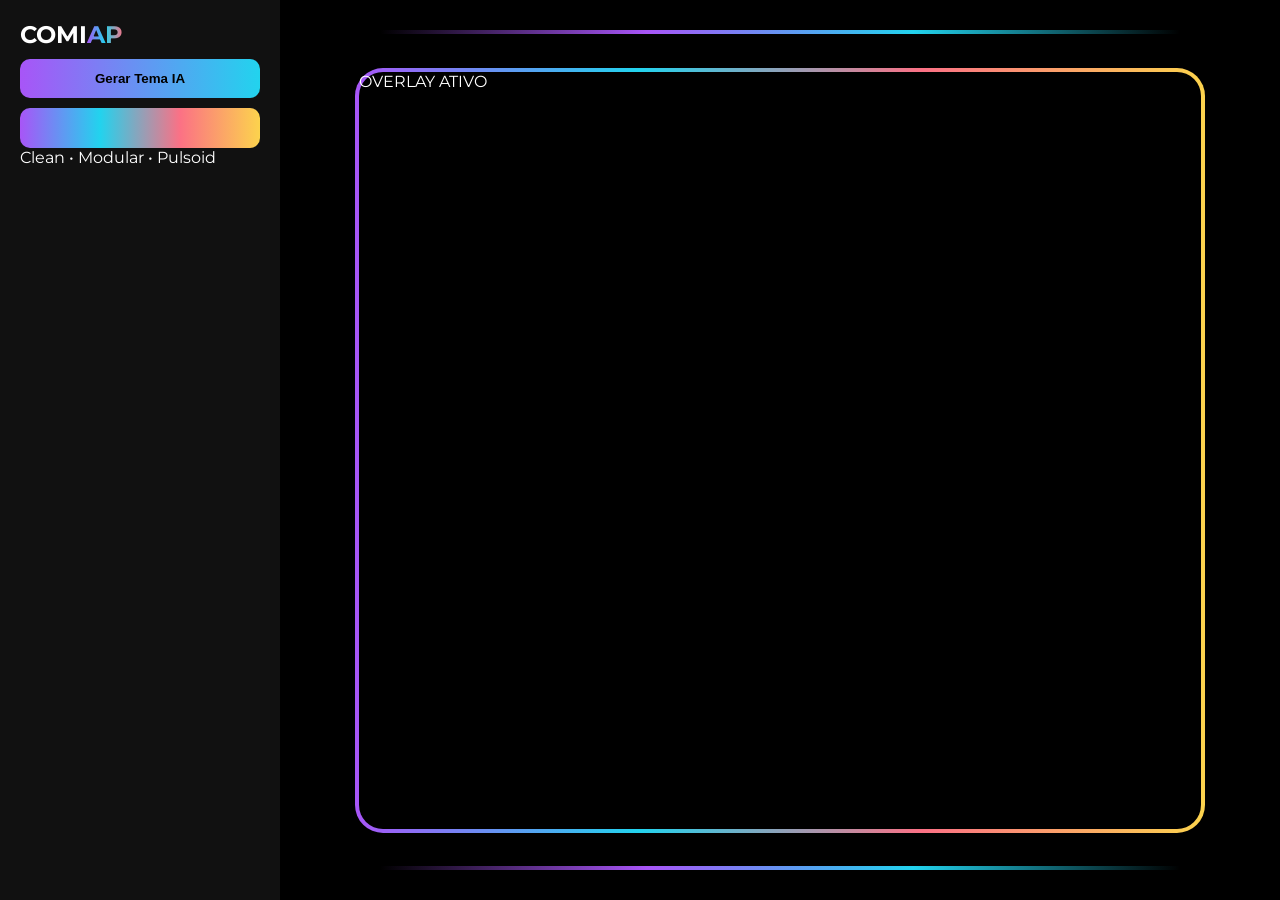
<file: index.html>
﻿<!DOCTYPE html>
<html lang="pt-BR">
<head>
<meta charset="UTF-8">
<title>COMIAP</title>
<meta name="viewport" content="width=device-width, initial-scale=1.0">

<link href="https://fonts.googleapis.com/css2?family=Montserrat:wght@400;700&display=swap" rel="stylesheet">

<link rel="stylesheet" href="css/base.css">
<link rel="stylesheet" href="css/modules/ui.css">
<link rel="stylesheet" href="css/modules/shapes.css">
<link rel="stylesheet" href="css/modules/pulsoid.css">
</head>
<body>

<div class="app">

  <aside class="sidebar">
    <h1 class="logo">COMI<span>AP</span></h1>

    <button id="btnAI" class="btn primary">Gerar Tema IA</button>
    <div id="themePreview" class="preview"></div>

    <p class="hint">Clean • Modular • Pulsoid</p>
  </aside>

  <main class="stage">
    <div class="line top"></div>

    <div class="frame rect">
      OVERLAY ATIVO
    </div>

    <div class="line bottom"></div>
  </main>

</div>

<script type="module" src="js/main.js"></script>
</body>
</html>
</file>
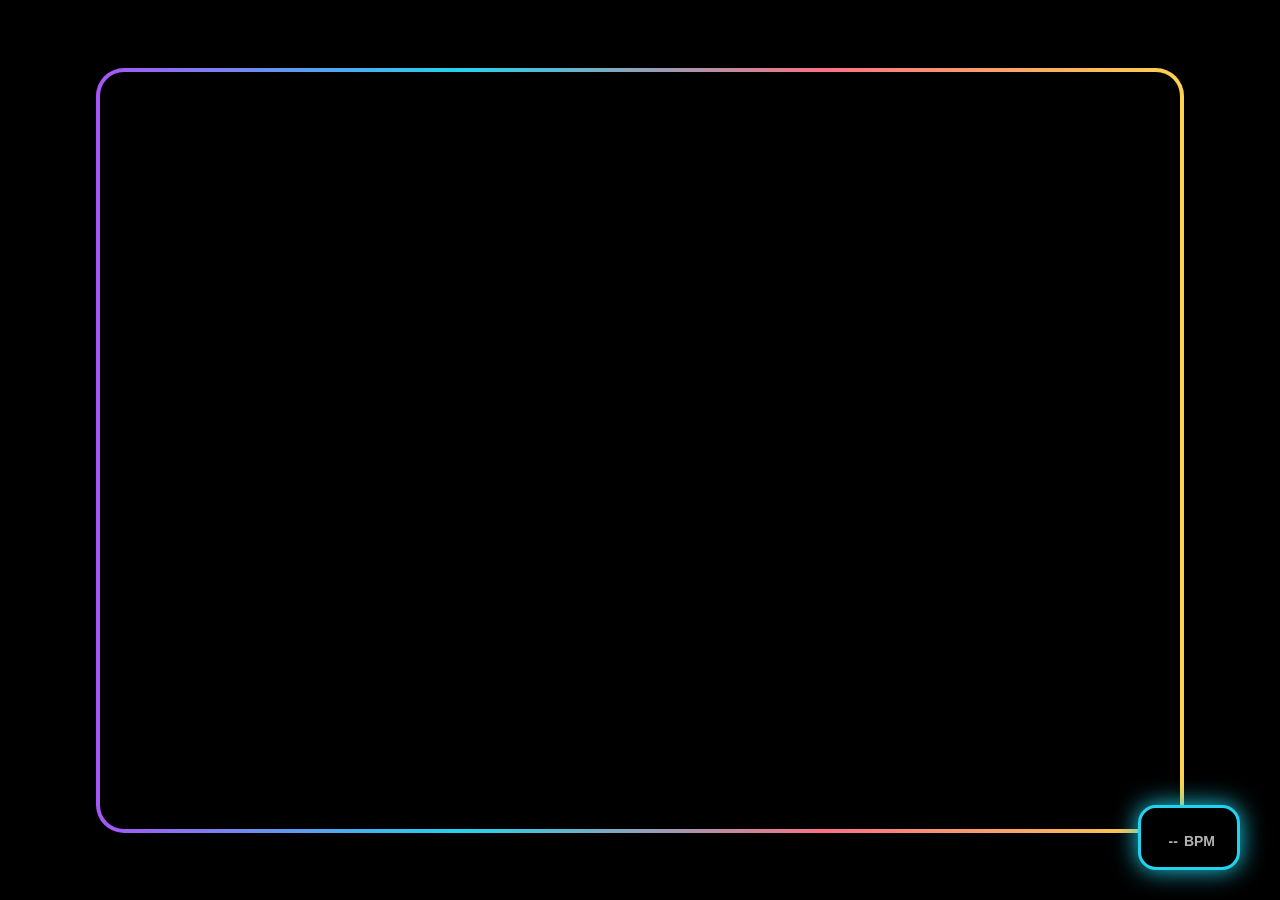
<file: obs.html>
﻿<!DOCTYPE html>
<html lang="en">
<head>
<meta charset="UTF-8">
<title>COMIAP — OBS</title>
<meta name="viewport" content="width=device-width, initial-scale=1.0">

<link rel="stylesheet" href="css/base.css">
<link rel="stylesheet" href="css/modules/shapes.css">
<link rel="stylesheet" href="css/modules/pulsoid.css">
</head>
<body>

<div class="obs">
  <div class="frame rect"></div>
</div>

<script type="module" src="js/obs/obs-theme.js"></script>
</body>
</html>
</file>
<file: css/base.css>
:root{
  --c1:#a855f7;
  --c2:#22d3ee;
  --c3:#fb7185;
  --c4:#fcd34d;
}

*{ box-sizing:border-box; margin:0; padding:0; }

body{
  background:#000;
  color:#fff;
  font-family:Montserrat,sans-serif;
}
</file>
<file: css/modules/ui.css>
.app{ display:flex; height:100vh; }

.sidebar{
  width:280px;
  padding:20px;
  background:#111;
}

.logo span{
  background:linear-gradient(90deg,var(--c1),var(--c2),var(--c3));
  -webkit-background-clip:text;
  color:transparent;
}

.btn{
  width:100%;
  padding:12px;
  margin:10px 0;
  border:none;
  border-radius:10px;
  font-weight:700;
  cursor:pointer;
}

.btn.primary{
  background:linear-gradient(90deg,var(--c1),var(--c2));
  color:#000;
}

.preview{
  height:40px;
  border-radius:10px;
  background:linear-gradient(90deg,var(--c1),var(--c2),var(--c3),var(--c4));
}

.stage{
  flex:1;
  position:relative;
  display:flex;
  align-items:center;
  justify-content:center;
}
</file>
<file: css/modules/shapes.css>
.rect{
  width:85%;
  height:85%;
  border-radius:28px;
  border:4px solid transparent;
  background:
    linear-gradient(#000,#000) padding-box,
    linear-gradient(90deg,var(--c1),var(--c2),var(--c3),var(--c4)) border-box;
}

.line{
  position:absolute;
  width:80%;
  height:4px;
  background:linear-gradient(90deg,transparent,var(--c1),var(--c2),transparent);
}

.line.top{ top:30px; }
.line.bottom{ bottom:30px; }

.obs{
  width:100vw;
  height:100vh;
  display:flex;
  align-items:center;
  justify-content:center;
}
</file>
<file: css/modules/pulsoid.css>
#pulsoid-hud{
  position:fixed;
  bottom:30px;
  right:40px;
  padding:14px 22px;
  border-radius:18px;
  font-size:26px;
  font-weight:800;
  background:#000;
  color:#fff;
  border:3px solid var(--c2);
  box-shadow:0 0 25px var(--c2);
  z-index:999;
}

#pulsoid-hud.alert{
  border-color:#ff9f00;
  box-shadow:0 0 35px #ff9f00;
}

#pulsoid-hud.danger{
  border-color:#ff0033;
  box-shadow:0 0 45px #ff0033;
}

#pulsoid-hud span{
  font-size:14px;
  margin-left:6px;
  opacity:.7;
}

@keyframes beat{
  0%{ transform:scale(1); }
  50%{ transform:scale(1.15); }
  100%{ transform:scale(1); }
}

#pulsoid-hud{
  animation:beat 1s infinite;
}
</file>
